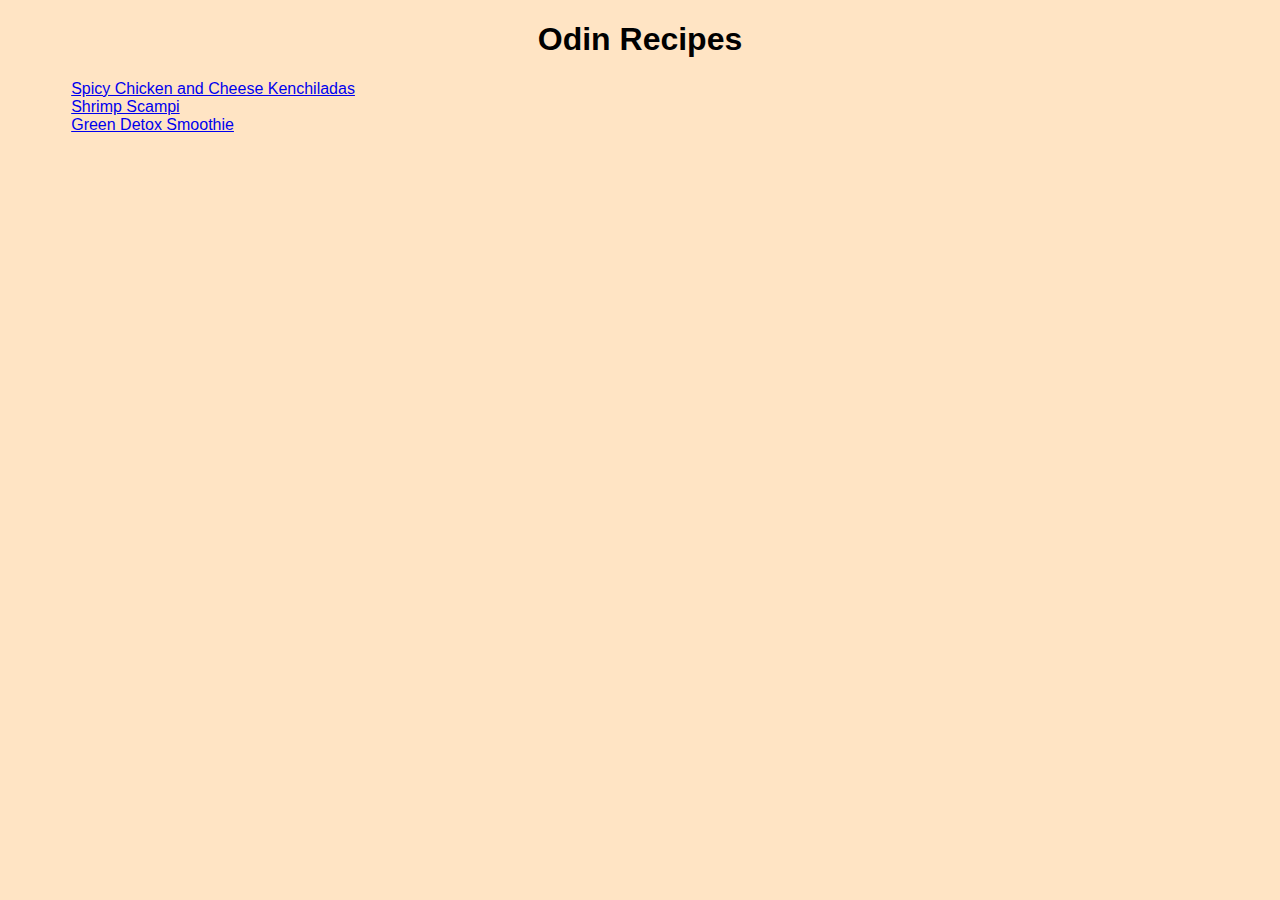
<file: index.html>
<!DOCTYPE html>
<html lang="en">
<head>
    <meta charset="UTF-8">
    <meta http-equiv="X-UA-Compatible" content="IE=edge">
    <meta name="viewport" content="width=device-width, initial-scale=1.0">
    <link rel="stylesheet" href="./style/style.css">
    <title>Odin Project 1</title>
</head>
<body>
    <div class="site-header center-text">
        <h1>Odin Recipes</h1>
    </div>
    <div class="page-body">
        <a href="./recipes/spicy-chicken-cheese.html">Spicy Chicken and Cheese Kenchiladas</a>
        <br>
        <a href="./recipes/shrimp-scampi.html">Shrimp Scampi</a>
        <br>
        <a href="./recipes/green-smoothie.html">Green Detox Smoothie</a>
    </div>
</body>
</html>
</file>
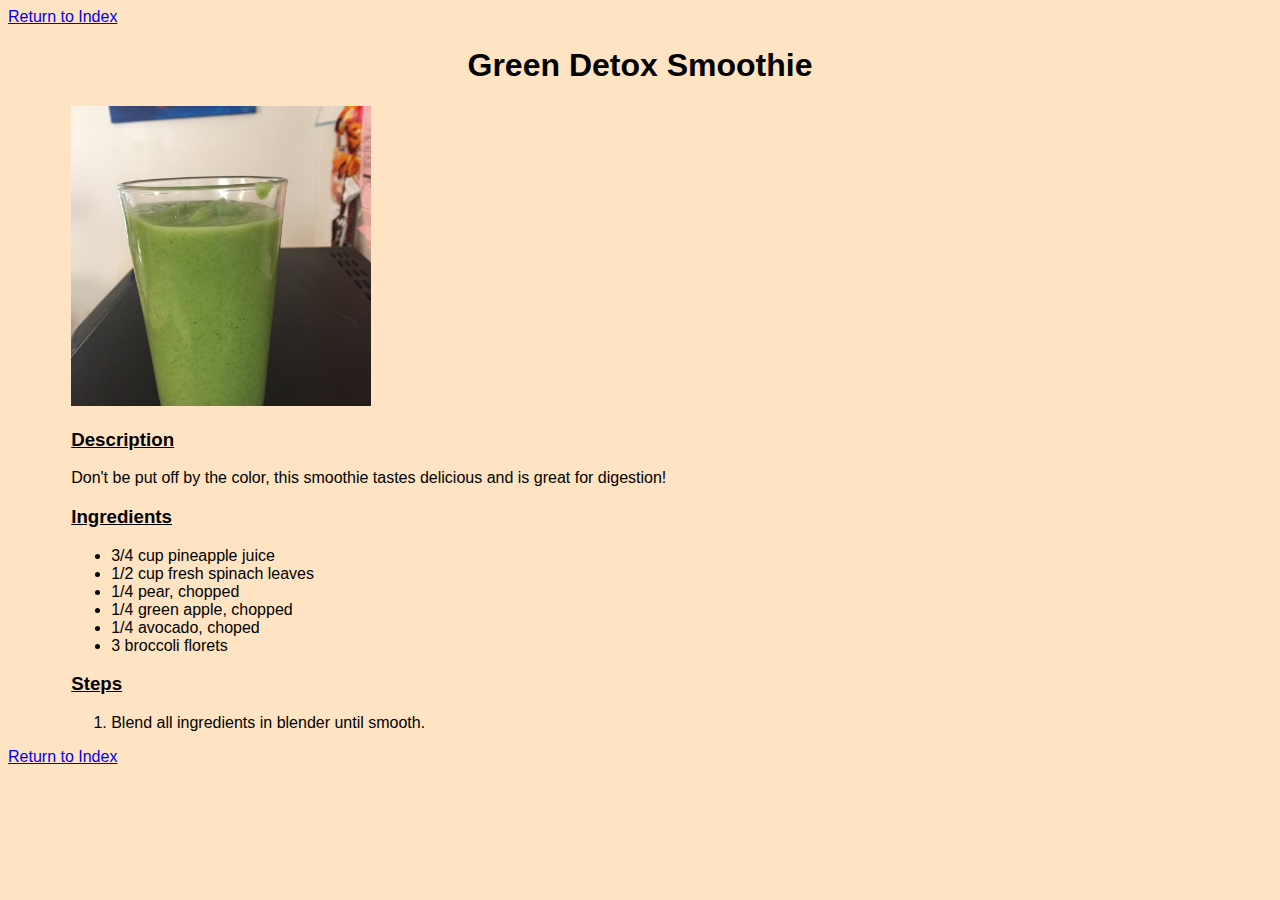
<file: recipes/green-smoothie.html>
<!DOCTYPE html>
<html lang="en">
<head>
    <meta charset="UTF-8">
    <meta http-equiv="X-UA-Compatible" content="IE=edge">
    <meta name="viewport" content="width=device-width, initial-scale=1.0">
    <link rel="stylesheet" href="../style/style.css">
    <title>Green Detox Smoothie</title>
</head>
<body>
    <a href="../index.html">Return to Index</a>
    <div class="page-body">
        <h1 class="center-text">Green Detox Smoothie</h1>
        <img src="../images/green-smoothie.jpeg">
        <h3><u>Description</u></h3>
        <p>Don't be put off by the color, this smoothie tastes delicious and is great 
            for digestion!</p>
        <h3><u>Ingredients</u></h3>
        <p>
            <ul>
                <li>3/4 cup pineapple juice</li>
                <li>1/2 cup fresh spinach leaves</li>
                <li>1/4 pear, chopped</li>
                <li>1/4 green apple, chopped</li>
                <li>1/4 avocado, choped</li>
                <li>3 broccoli florets</li>
            </ul>
        </p>
        <h3><u>Steps</u></h3>
        <p>
            <ol>
                <li>Blend all ingredients in blender until smooth.</li>
            </ol>
        </p>
    </div>  
    <a href="../index.html">Return to Index</a>
</body>
</html>
</file>
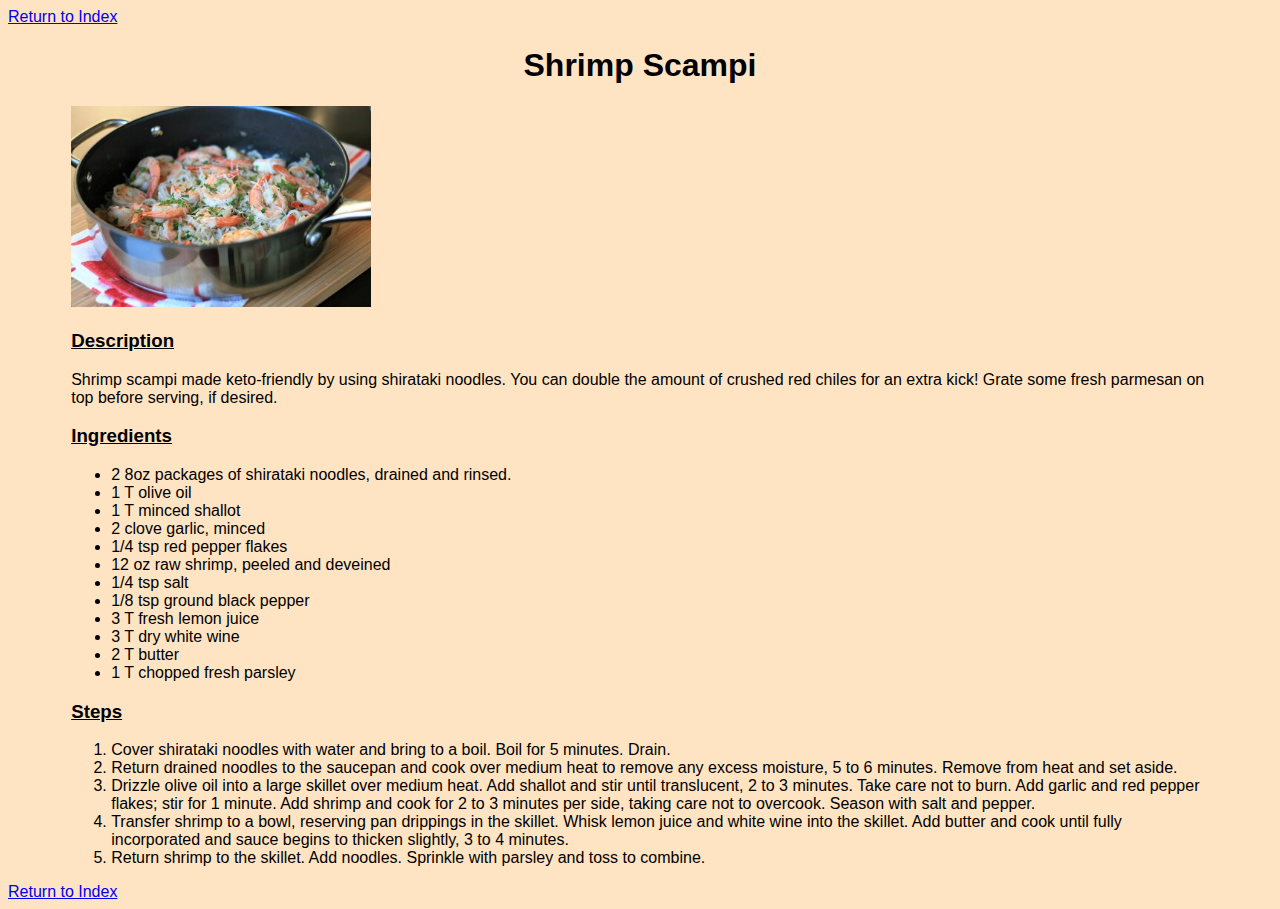
<file: recipes/shrimp-scampi.html>
<!DOCTYPE html>
<html lang="en">
<head>
    <meta charset="UTF-8">
    <meta http-equiv="X-UA-Compatible" content="IE=edge">
    <meta name="viewport" content="width=device-width, initial-scale=1.0">
    <link rel="stylesheet" href="../style/style.css">
    <title>Shrimp Scampi</title>
</head>
<body>
    <a href="../index.html">Return to Index</a>
    <div class="page-body">
        <h1 class="center-text">Shrimp Scampi</h1>
        <img src="../images/shrimp-scampi.jpeg">
        <h3><u>Description</u></h3>
        <p>Shrimp scampi made keto-friendly by using shirataki noodles. You can double 
            the amount of crushed red chiles for an extra kick! Grate some fresh parmesan 
            on top before serving, if desired.
        </p>
        <h3><u>Ingredients</u></h3>
        <p>
            <ul>
                <li>2 8oz packages of shirataki noodles, drained and rinsed.</li>
                <li>1 T olive oil</li>
                <li>1 T minced shallot</li>
                <li>2 clove garlic, minced</li>
                <li>1/4 tsp red pepper flakes</li>
                <li>12 oz raw shrimp, peeled and deveined</li>
                <li>1/4 tsp salt</li>
                <li>1/8 tsp ground black pepper</li>
                <li>3 T fresh lemon juice</li>
                <li>3 T dry white wine</li>
                <li>2 T butter</li>
                <li>1 T chopped fresh parsley</li>
            </ul>
        </p>
        <h3><u>Steps</u></h3>
        <p>
            <ol>
                <li>Cover shirataki noodles with water and bring to a boil. Boil for 5 minutes. Drain.</li>
                <li>Return drained noodles to the saucepan and cook over medium heat to remove any excess moisture, 5 to 6 minutes. Remove from heat and set aside.</li>
                <li>Drizzle olive oil into a large skillet over medium heat. Add shallot and stir until translucent, 2 to 3 minutes. Take care not to burn. Add garlic and red pepper flakes; stir for 1 minute. Add shrimp and cook for 2 to 3 minutes per side, taking care not to overcook. Season with salt and pepper.</li>
                <li>Transfer shrimp to a bowl, reserving pan drippings in the skillet. Whisk lemon juice and white wine into the skillet. Add butter and cook until fully incorporated and sauce begins to thicken slightly, 3 to 4 minutes.</li>
                <li>Return shrimp to the skillet. Add noodles. Sprinkle with parsley and toss to combine.</li>
            </ol>
        </p>
    </div>  
    <a href="../index.html">Return to Index</a>
</body>
</html>
</file>
<file: style/style.css>
* {
    font-family: -apple-system, BlinkMacSystemFont, 'Segoe UI', Roboto, Oxygen, Ubuntu, Cantarell, 'Open Sans', 'Helvetica Neue', sans-serif;
    background-color: bisque;
}

.center-text {
    text-align: center;
}

.page-body {
    padding-left: 5%;
    padding-right: 5%;
}

img {
    width: 300px;
    height: auto;
}
</file>
